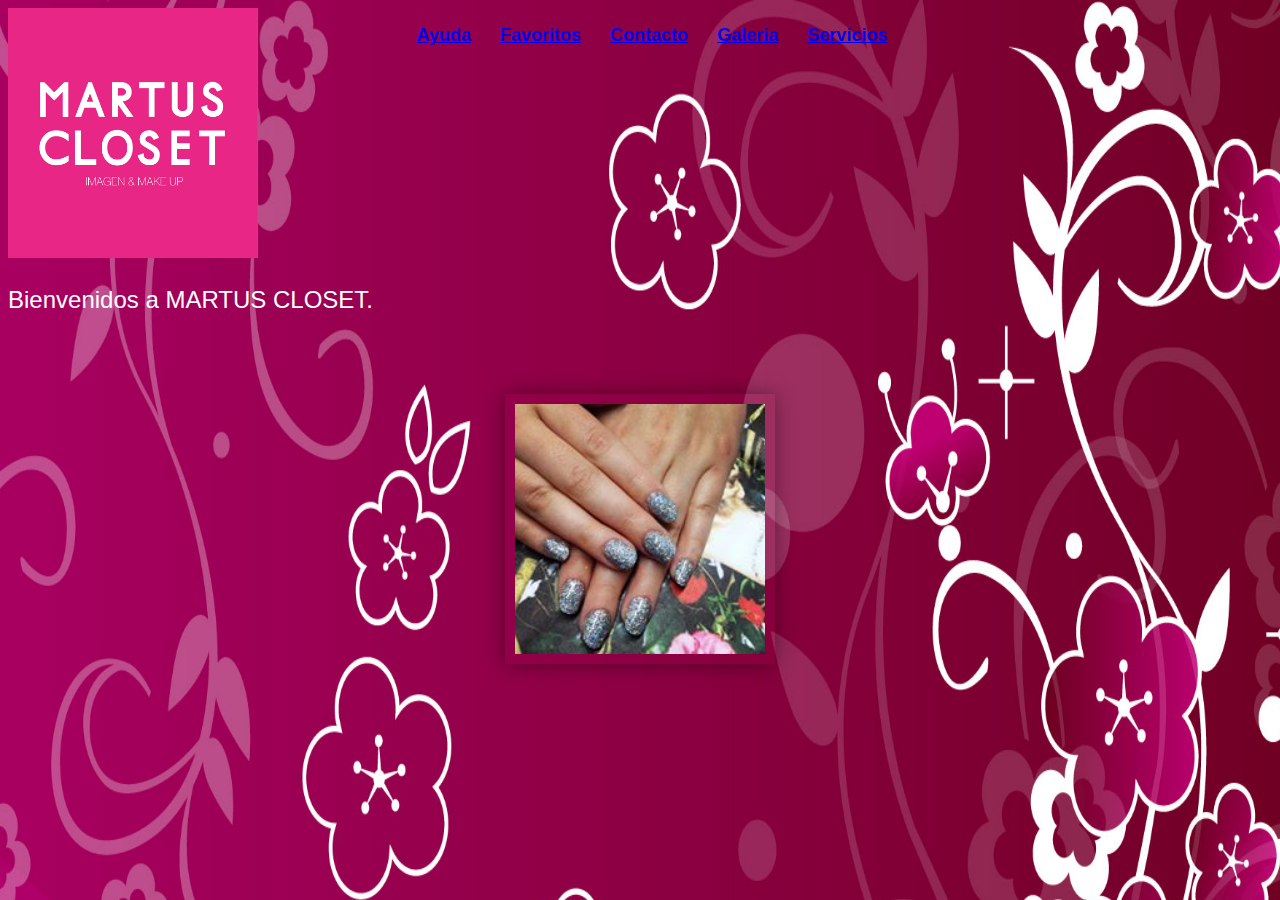
<file: index.html>
<!DOCTYPE html>
<html>

<head>
    <title> Martus Closet</title>

    <head>
        <script src="https://code.jquery.com/jquery-3.2.1.min.js" integrity="sha256-hwg4gsxgFZhOsEEamdOYGBf13FyQuiTwlAQgxVSNgt4="
            crossorigin="anonymous"></script>
            <script src=jquery.js></script>
        </head>
</head>

<body>
    
    <link rel="stylesheet" type="text/css" href="style.css">

    <img src="./images/MartusLogo.png" height="250" width="250">
    <p class="bienvenida">Bienvenidos a MARTUS CLOSET.</p>

    <div class="startmenu">

        <a href="https://www.facebook.com/martuscloset/">Ayuda</a>
        <a href="https://www.facebook.com/martuscloset/">Favoritos</a>
        <a href="https://www.facebook.com/martuscloset/">Contacto</a>
        <a href="galeria.html">Galeria</a>
        <a href="https://www.facebook.com/pg/martuscloset/services/?ref=page_internal">Servicios</a>

    </div>

    <div id="slideshow">
        <div>
            <img src="./images/hair1.jpg" height="250" width="250">
        </div>
        <div>
            <img src="./images/hair2.jpg" height="250" width="250">
        </div>
        <div>
            <img src="./images/makeup1.jpg" height="250" width="250">
        </div>
        <div>
            <img src="./images/makeup2.jpg" height="250" width="250">
        </div>
        <div>
            <img src="./images/makeup3.jpg" height="250" width="250">
        </div>
        <div>
            <img src="./images/nails1.jpg" height="250" width="250">
        </div>
        <div>
            <img src="./images/nails2.jpg" height="250" width="250">
        </div>
        <div>
            <img src="./images/nails3.jpg" height="250" width="250"> </div>
    </div>




</body>

</html>
</file>
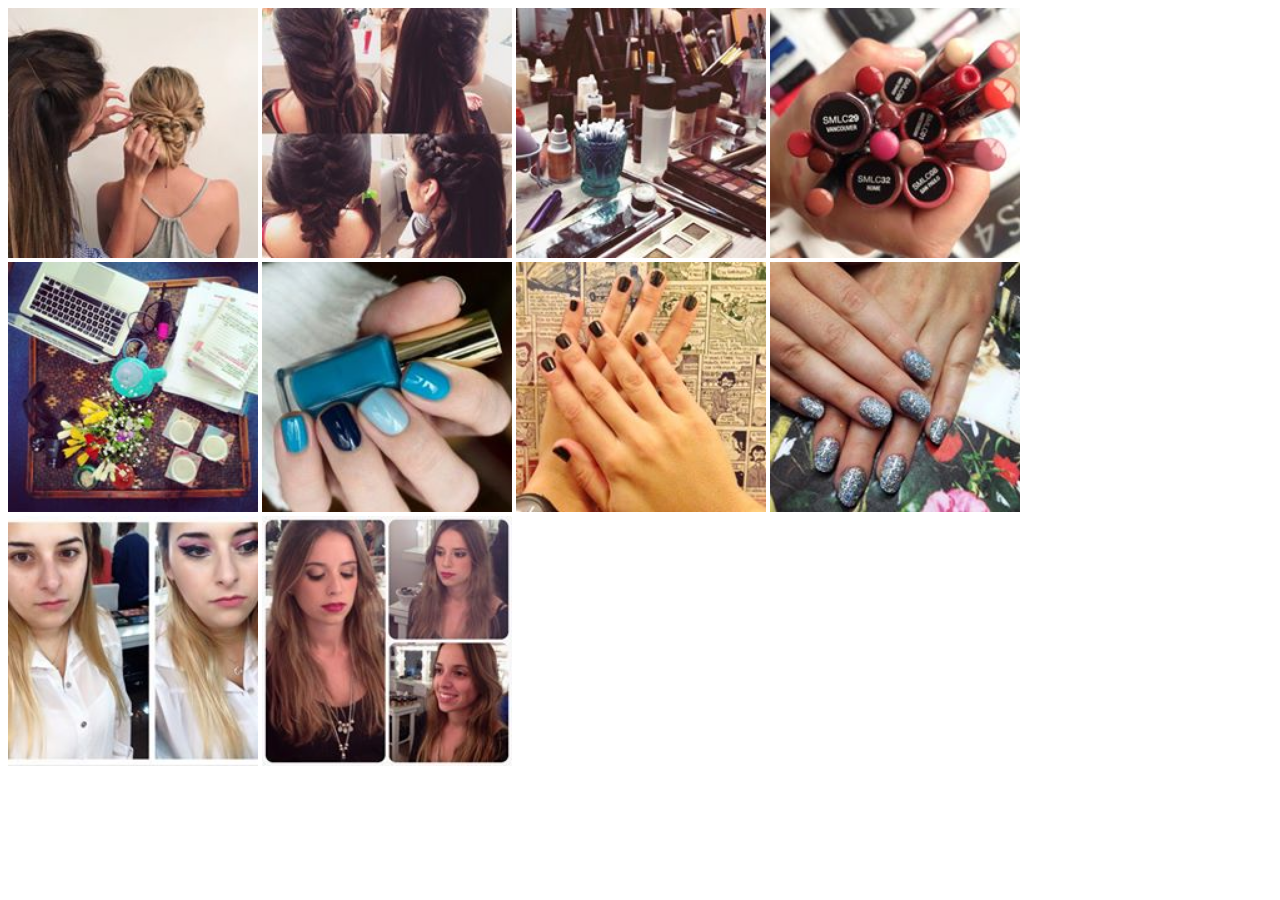
<file: galeria.html>
<!DOCTYPE html>
<html>
<head>
<title>Martus Galeria</title>
</head>
<body>

<!-- <h1>My First Heading</h1>
<p>My first paragraph.</p> -->

<img src="./images/hair1.jpg" title="Peinados de moda" height="250" width="250">
<img src="./images/hair2.jpg" title="Peinados para eventos"height="250" width="250">
<img src="./images/makeup1.jpg" title="Maquillaje simple" height="250" width="250">
<img src="./images/makeup2.jpg" title= "Maquillajes" height="250" width="250">
<img src="./images/makeup3.jpg" title= "Mas maquillaje" height="250" width="250">
<img src="./images/nails1.jpg" title= "Esculpidas" height="250" width="250">
<img src="./images/nails2.jpg" title= "Modernas" height="250" width="250">
<img src="./images/nails3.jpg" title= "Coloridas" height="250" width="250">
<img src="./images/beforeafter1.jpg" title= "Antes y Despues" height="250" width="250">
<img src="./images/beforeafter2.jpg" title= "Antes y Despues" height="250" width="250">

</body>
</html>
</file>
<file: style.css>
body {
    background: url("./images/backgroundMartus.jpg");
    background-repeat: no-repeat;
    background-size: 1400px 1400px;
}

.bienvenida{
    font-family: Arial, Helvetica, sans-serif;
    font-size: x-large;
    color: white;

}

.startmenu{
    font-family: Arial, Helvetica, sans-serif;
    font-size: large;
    font-weight: bold;
    display: inline-block;
    position: absolute;
    left: 400px;
    top: 25px;
    width: 500px; 
    list-style: none;
    margin: 0 2px;
    padding: 0;
    display: flex;
    justify-content: space-around;
    color: white;
}

p:hover, a:hover {
    background-color: rgb(226, 25, 199);
}

#slideshow {
    margin: 80px auto;
    position: relative;
    width: 250px;
    height: 250px;
    padding: 10px;
    box-shadow: 0 0 20px rgba(0, 0, 0, 0.4);
  }
  
  #slideshow > div {
    position: absolute;
    top: 10px;
    left: 10px;
    right: 10px;
    bottom: 10px;
}
</file>
